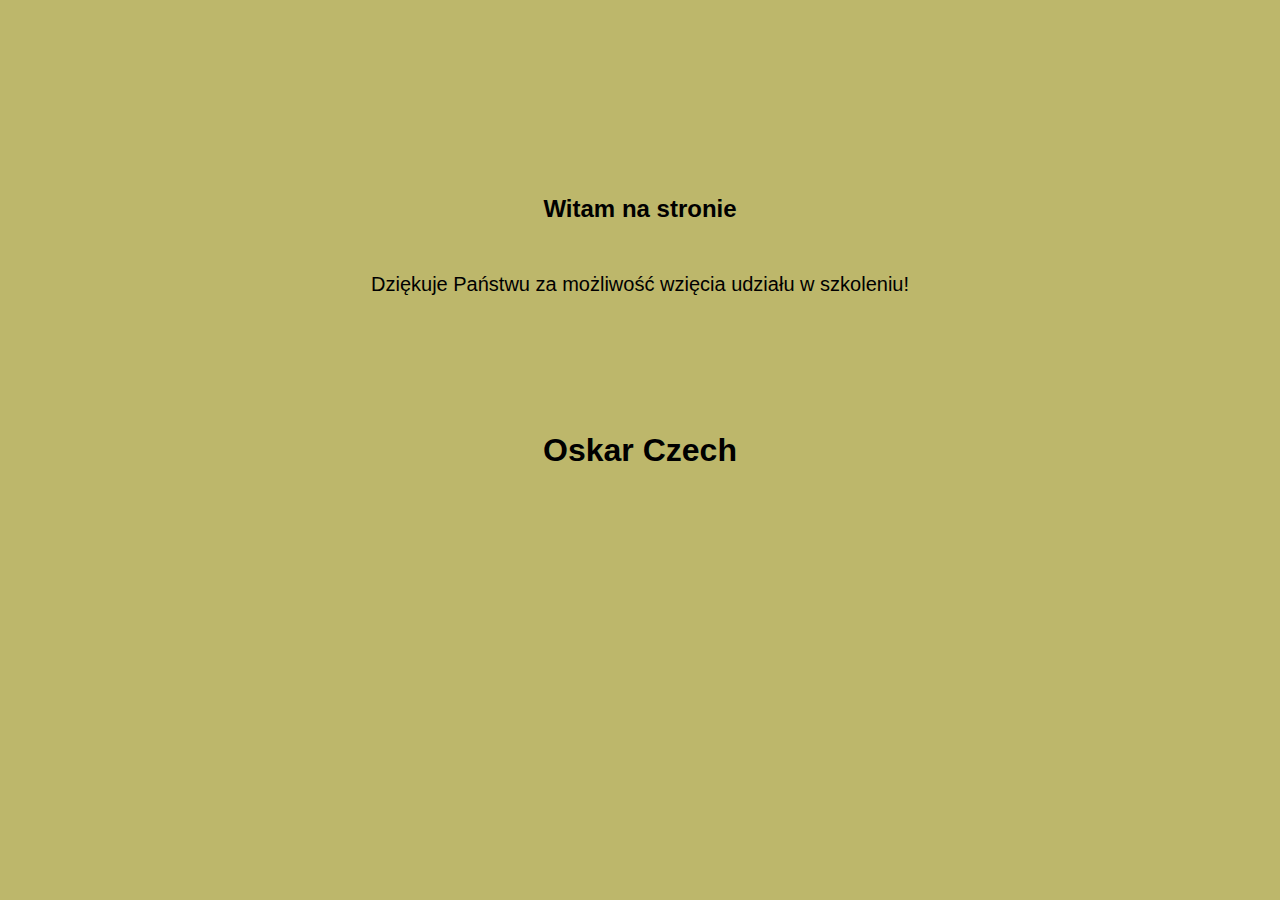
<file: egzamin APZ2/index.html>
<!DOCTYPE html>
<html lang="en">

<head>
    <meta charset="UTF-8">
    <meta http-equiv="X-UA-Compatible" content="IE=edge">
    <meta name="viewport" content="width=device-width, initial-scale=1.0">
    <link rel="stylesheet" href="style.css">
    <title>Egzamin APZ2</title>
</head>

<body>
    <div class="text">
        <h2>Witam na stronie</h2>
        <p>Dziękuje Państwu za możliwość wzięcia udziału w szkoleniu!</p>
    </div>

    <script src="script.js"></script>
</body>

</html>
</file>
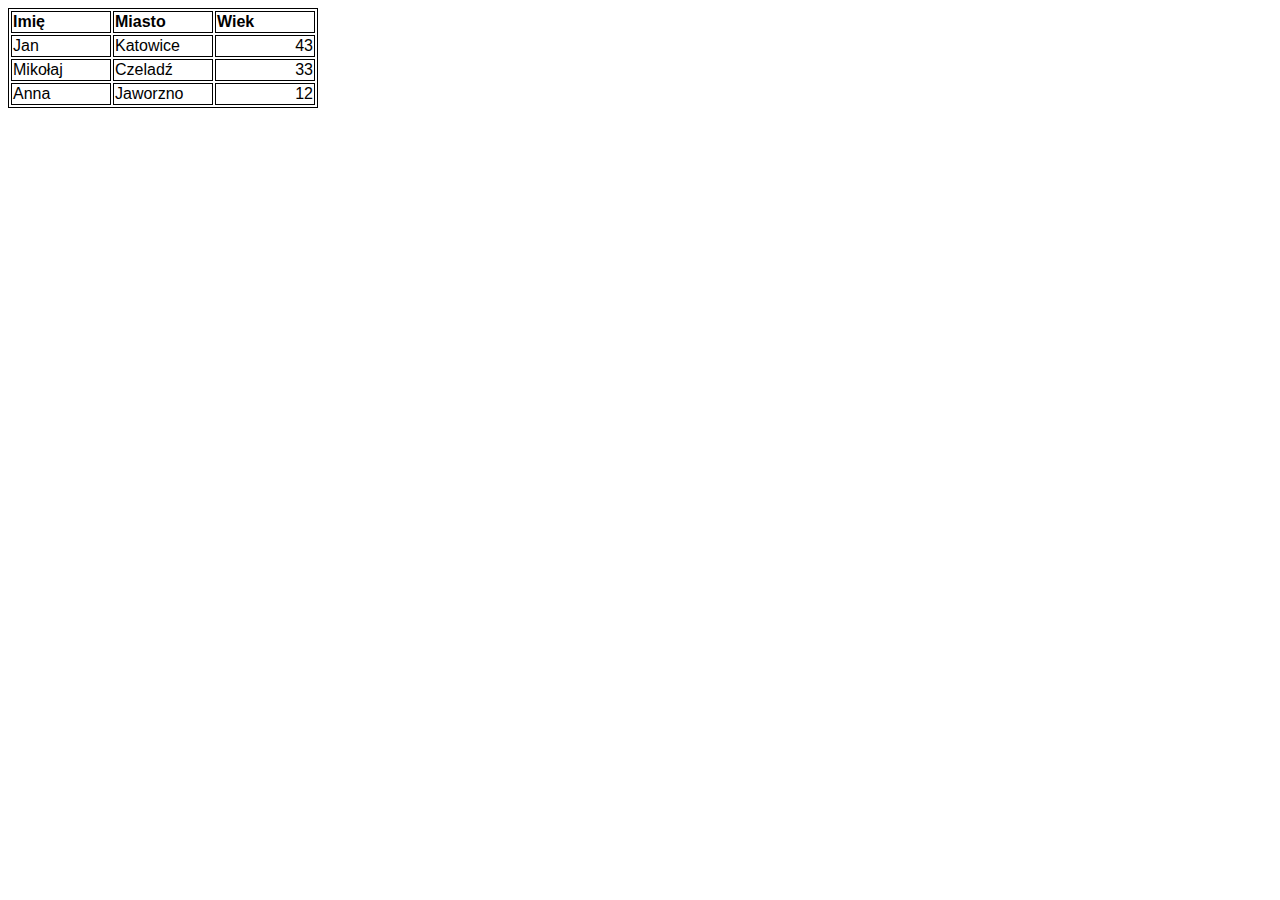
<file: egzamin1/index.html>
<!DOCTYPE html>
<html lang="en">

<head>
    <meta charset="UTF-8">
    <meta http-equiv="X-UA-Compatible" content="IE=edge">
    <meta name="viewport" content="width=device-width, initial-scale=1.0">
    <title>Oskar Czech - Zadanie Egzaminacyjne</title>
    <link rel="stylesheet" href="style.css">
</head>

<body>
    <table>
        <thead>
            <tr>
                <th>Imię</th>
                <th>Miasto</th>
                <th>Wiek</th>
            </tr>
        </thead>
        <tbody>
            <tr>
                <td>Jan</td>
                <td>Katowice</td>
                <td>43</td>
            </tr>
            <tr>
                <td>Mikołaj</td>
                <td>Czeladź</td>
                <td>33</td>
            </tr>
            <tr>
                <td>Anna</td>
                <td>Jaworzno</td>
                <td>12</td>
            </tr>
        </tbody>
    </table>
</body>

</html>
</file>
<file: egzamin APZ2/style.css>
* {
    margin: 0;
    padding: 0;
    box-sizing: border-box;
}

body {
    width: 100vw;
    height: 100vh;
    background-color: darkkhaki;
    font-family: 'Arial', sans-serif;
}

.text {
    position: absolute;
    top: 30%;
    left: 50%;
    transform: translate(-50%, -50%);
    text-align: center;
}

p {
    margin: 50px 0;
    font-size: 20px;
}

h1 {
    position: absolute;
    top: 50%;
    left: 50%;
    transform: translate(-50%, -50%);
}
</file>
<file: egzamin1/style.css>
* {
    box-sizing: border-box;
}

table {
    text-align: left;
    font-family: 'Arial', sans-serif;
    border: 1px solid black;
    /* border-collapse: collapse; */
}

td,
th {
    border: 1px solid black;
}

tr td:nth-child(3) {
    text-align: right;
}

td {
    width: 100px;
}
</file>
